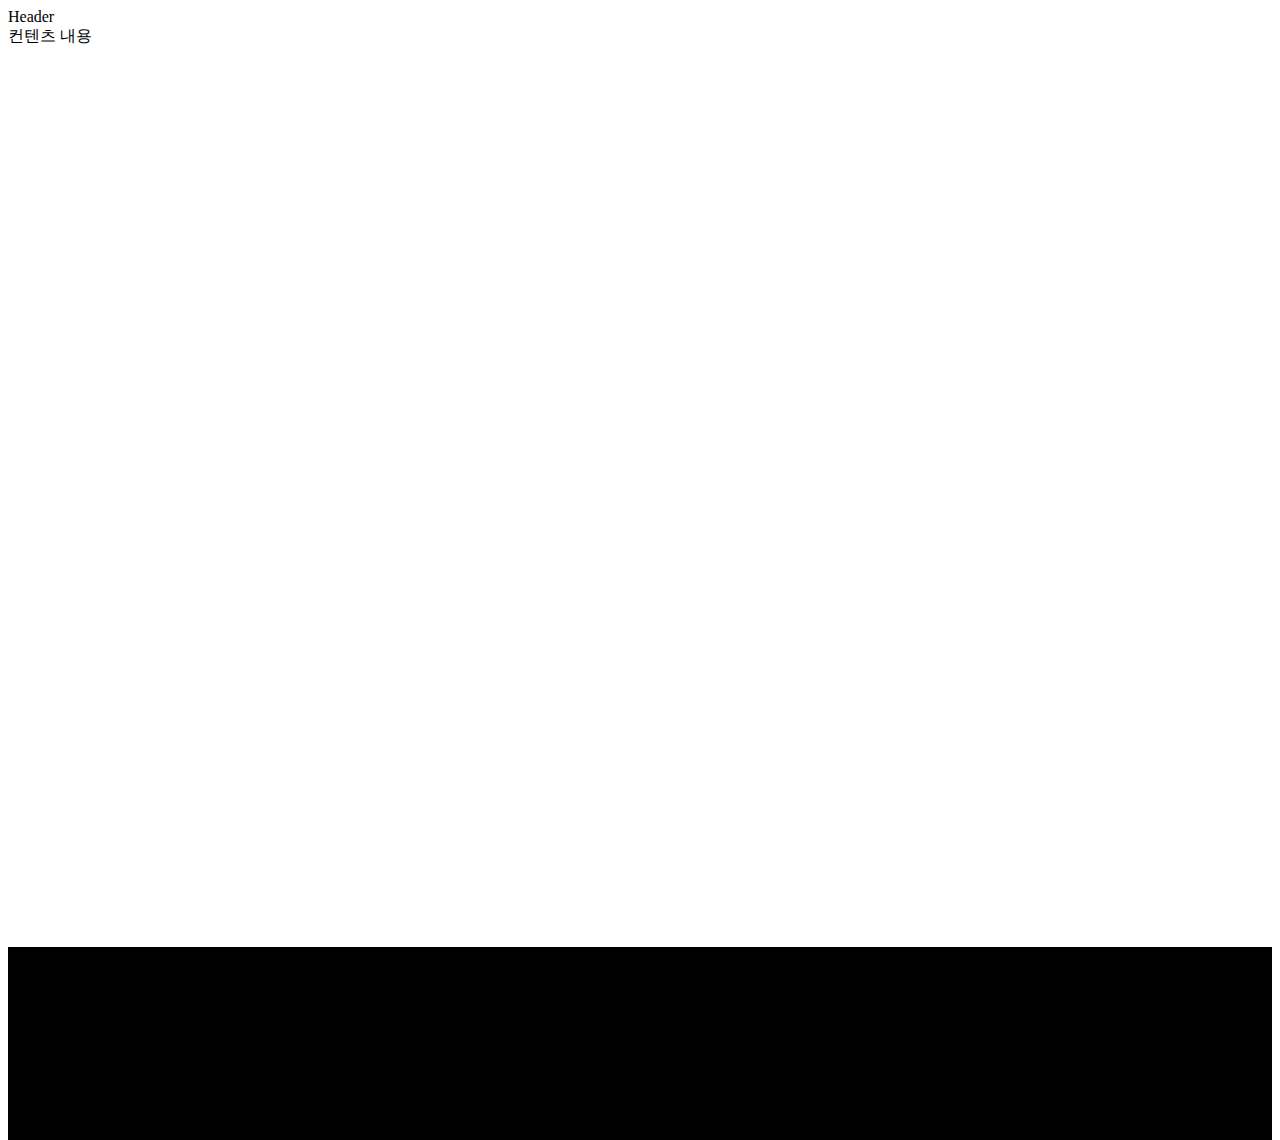
<file: exex.html>
<!DOCTYPE html>
<html lang="en">
<head>
    <meta charset="UTF-8">
    <meta name="viewport" content="width=device-width, initial-scale=1.0">
    <title>Document</title>
    <style>
        html, body{height: 100%}
        .wrapper{
            height:auto;
            min-height: 100%;
            padding-bottom: 193px; 
        }
        footer{
            height:193px; 
            position: relative;
            transform: translateY(100vh);
        }
    </style>
</head>
<body>
    <div class="wrapper">
        <header>Header</header>
        <div class="contents">컨텐츠 내용<div>
    </div>
    
    <footer style="background-color: black;">Foote!!r</footer>
</body>
</html>
</file>
